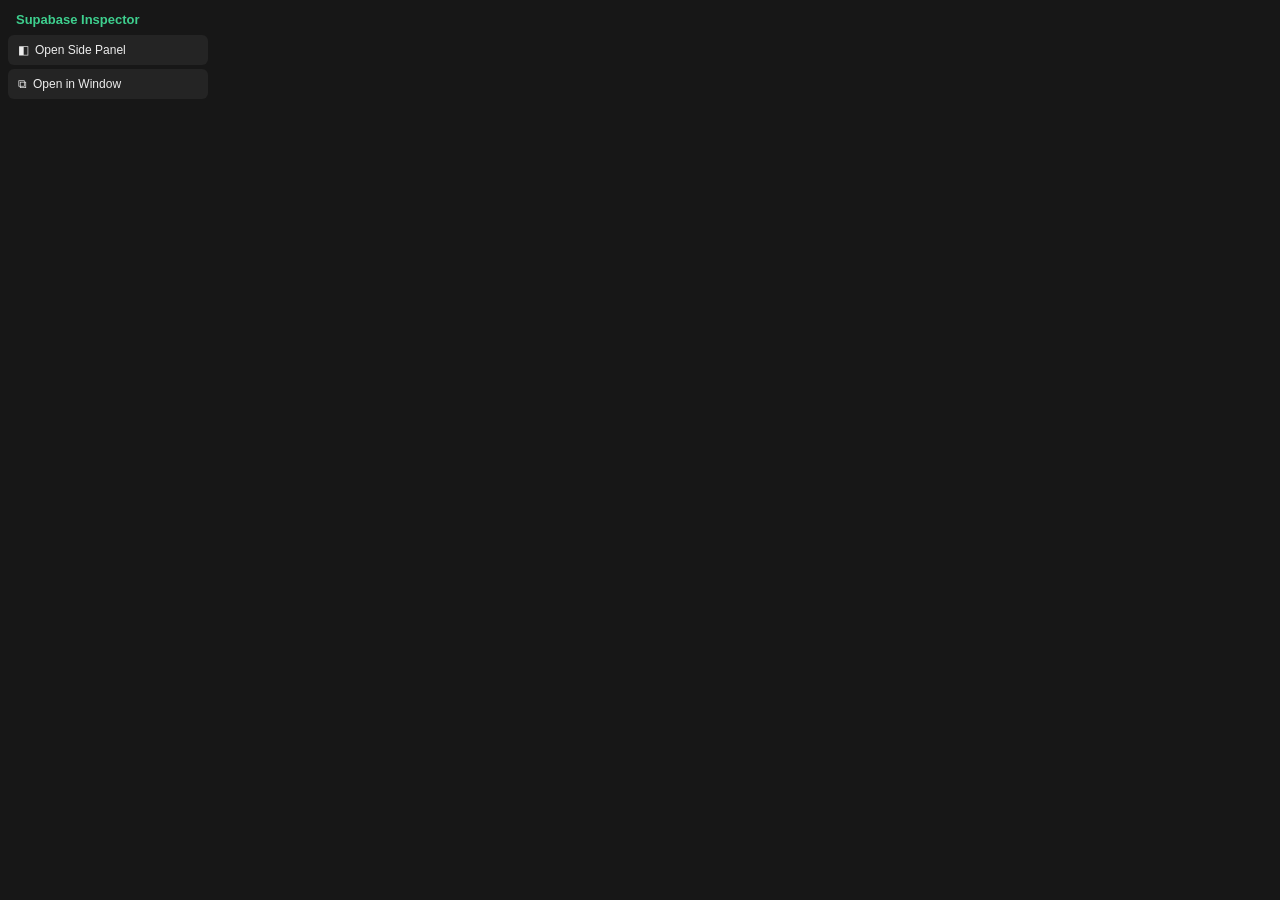
<file: popup/index.html>
<!DOCTYPE html>
<html lang="en">
<head>
  <meta charset="UTF-8">
  <style>
    body {
      width: 200px;
      margin: 0;
      padding: 8px;
      background: #171717;
      color: #ededed;
      font-family: -apple-system, BlinkMacSystemFont, 'Segoe UI', sans-serif;
      font-size: 13px;
    }
    .title {
      font-weight: 600;
      color: #3ecf8e;
      padding: 4px 8px 8px;
      font-size: 13px;
    }
    button {
      display: block;
      width: 100%;
      padding: 8px 10px;
      margin-bottom: 4px;
      border: none;
      border-radius: 6px;
      background: #242424;
      color: #ededed;
      font-size: 12px;
      cursor: pointer;
      text-align: left;
    }
    button:hover {
      background: #2a2a2a;
    }
    button:last-child {
      margin-bottom: 0;
    }
    .icon {
      margin-right: 6px;
    }
  </style>
</head>
<body>
  <div class="title">Supabase Inspector</div>
  <button id="side-panel"><span class="icon">◧</span>Open Side Panel</button>
  <button id="window"><span class="icon">⧉</span>Open in Window</button>
  <script src="popup.js"></script>
</body>
</html>
</file>
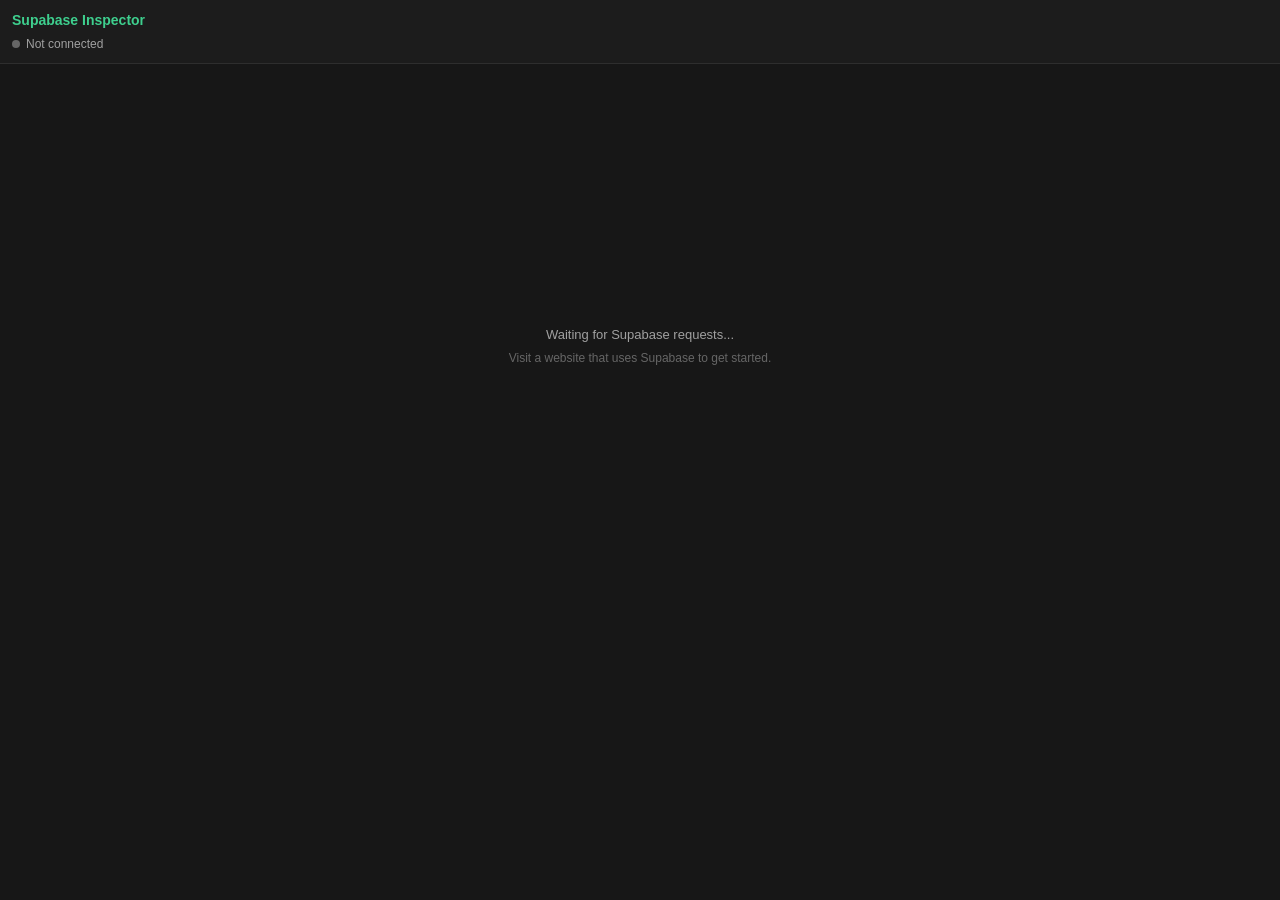
<file: sidepanel/index.html>
<!DOCTYPE html>
<html lang="en">
<head>
  <meta charset="UTF-8">
  <meta name="viewport" content="width=device-width, initial-scale=1.0">
  <title>Supabase Inspector</title>
  <link rel="stylesheet" href="styles.css">
</head>
<body>
  <div id="app"></div>
  <script type="module" src="app.js"></script>
</body>
</html>
</file>
<file: sidepanel/styles.css>
/* -- CSS Custom Properties -- */
:root {
  --bg-base:        #171717;
  --bg-surface:     #1c1c1c;
  --bg-elevated:    #242424;
  --bg-overlay:     #2a2a2a;

  --primary:        #3ecf8e;
  --primary-hover:  #34b87a;
  --primary-muted:  rgba(62, 207, 142, 0.15);

  --text-primary:   #ededed;
  --text-secondary: #a0a0a0;
  --text-muted:     #666666;

  --border:         #2e2e2e;
  --border-hover:   #3e3e3e;

  --safe:           #3ecf8e;
  --warning:        #f0c75e;
  --danger:         #e5484d;
  --info:           #5b9bf5;

  --font-mono:      'SF Mono', 'Fira Code', 'Cascadia Code', monospace;
  --font-sans:      -apple-system, BlinkMacSystemFont, 'Segoe UI', sans-serif;
  --radius:         6px;

  --row-stripe:     rgba(255, 255, 255, 0.02);
  --row-hover:      rgba(255, 255, 255, 0.04);
  --cell-editing:   rgba(62, 207, 142, 0.08);
  --cell-dirty:     rgba(240, 199, 94, 0.1);
}

/* -- Reset -- */
*, *::before, *::after {
  box-sizing: border-box;
  margin: 0;
  padding: 0;
}

body {
  background: var(--bg-base);
  color: var(--text-primary);
  font-family: var(--font-sans);
  font-size: 13px;
  line-height: 1.5;
  overflow-x: hidden;
}

/* -- App shell -- */
.app {
  display: flex;
  flex-direction: column;
  height: 100vh;
}

.content {
  flex: 1;
  overflow-y: auto;
  padding: 12px;
}

/* -- Header -- */
.header {
  background: var(--bg-surface);
  border-bottom: 1px solid var(--border);
  padding: 10px 12px;
}

.header-top {
  display: flex;
  align-items: center;
  justify-content: space-between;
}

.header-title {
  font-weight: 600;
  font-size: 14px;
  color: var(--primary);
}

.header-status {
  display: flex;
  align-items: center;
  gap: 6px;
  margin-top: 4px;
  font-size: 12px;
  color: var(--text-secondary);
}

.status-dot {
  width: 8px;
  height: 8px;
  border-radius: 50%;
  flex-shrink: 0;
}

.status-dot.connected {
  background: var(--safe);
  box-shadow: 0 0 6px var(--safe);
}

.status-dot.disconnected {
  background: var(--text-muted);
}

.expiry-badge {
  margin-left: auto;
  padding: 1px 6px;
  border-radius: 3px;
  font-size: 11px;
  font-family: var(--font-mono);
  background: var(--primary-muted);
  color: var(--primary);
}

.expiry-badge.expired {
  background: rgba(229, 72, 77, 0.15);
  color: var(--danger);
}

.header-user {
  margin-top: 2px;
  font-size: 11px;
  color: var(--text-muted);
}

.header-debug {
  display: flex;
  gap: 4px;
  margin-top: 6px;
  flex-wrap: wrap;
}

.debug-pill {
  font-size: 10px;
  font-family: var(--font-mono);
  padding: 1px 6px;
  border-radius: 3px;
  background: var(--bg-elevated);
  color: var(--text-muted);
}

.debug-pill.ok {
  background: var(--primary-muted);
  color: var(--primary);
}

.debug-pill.missing {
  background: rgba(229, 72, 77, 0.15);
  color: var(--danger);
}

.debug-pill.loading {
  background: rgba(240, 199, 94, 0.15);
  color: var(--warning);
}

.debug-pill.error {
  background: rgba(229, 72, 77, 0.15);
  color: var(--danger);
}

.debug-pill-btn {
  font-size: 12px;
  padding: 0 5px;
  border: none;
  border-radius: 3px;
  background: var(--bg-elevated);
  color: var(--text-muted);
  cursor: pointer;
  line-height: 1.6;
}

.debug-pill-btn:hover {
  background: var(--bg-overlay);
  color: var(--text-primary);
}

.header-error {
  margin-top: 6px;
  font-size: 11px;
  padding: 6px 8px;
  background: rgba(229, 72, 77, 0.08);
  border: 1px solid rgba(229, 72, 77, 0.3);
  border-radius: 4px;
  color: var(--danger);
  line-height: 1.4;
}

.header-info {
  margin-top: 6px;
  font-size: 11px;
  padding: 6px 8px;
  background: rgba(240, 199, 94, 0.08);
  border: 1px solid rgba(240, 199, 94, 0.3);
  border-radius: 4px;
  color: var(--warning);
  line-height: 1.4;
}

/* -- Empty state -- */
.empty-state {
  display: flex;
  flex-direction: column;
  align-items: center;
  justify-content: center;
  height: 60vh;
  text-align: center;
  color: var(--text-secondary);
}

.empty-state .hint {
  margin-top: 4px;
  font-size: 12px;
  color: var(--text-muted);
}

/* -- Tab bar -- */
.tab-bar {
  display: flex;
  gap: 2px;
  background: var(--bg-surface);
  border-bottom: 1px solid var(--border);
  overflow-x: auto;
  scrollbar-width: none;
}
.tab-bar::-webkit-scrollbar { display: none; }

.tab-item {
  display: flex;
  flex-direction: column;
  align-items: center;
  gap: 2px;
  padding: 8px 12px 6px;
  border: none;
  background: none;
  color: var(--text-muted);
  font-size: 10px;
  cursor: pointer;
  border-bottom: 2px solid transparent;
  white-space: nowrap;
  transition: color 0.15s, border-color 0.15s;
}

.tab-item:hover {
  color: var(--text-secondary);
}

.tab-item.active {
  color: var(--primary);
  border-bottom-color: var(--primary);
}

.tab-icon {
  font-size: 16px;
}

.tab-label {
  font-family: var(--font-sans);
}

/* -- Shared button styles -- */
.btn {
  padding: 6px 12px;
  border: 1px solid var(--border);
  border-radius: var(--radius);
  background: var(--bg-elevated);
  color: var(--text-primary);
  font-size: 12px;
  cursor: pointer;
  transition: background 0.15s, border-color 0.15s;
}

.btn:hover {
  background: var(--bg-overlay);
  border-color: var(--border-hover);
}

.btn:disabled {
  opacity: 0.5;
  cursor: not-allowed;
}

.btn-primary {
  background: var(--primary);
  border-color: var(--primary);
  color: #111;
  font-weight: 600;
}

.btn-primary:hover {
  background: var(--primary-hover);
}

.btn-sm {
  padding: 3px 8px;
  font-size: 11px;
}

.btn-active {
  background: var(--primary-muted);
  border-color: var(--primary);
  color: var(--primary);
}

/* -- Security tab -- */
.security-tab {
  display: flex;
  flex-direction: column;
  gap: 16px;
}

.section {
  background: var(--bg-surface);
  border: 1px solid var(--border);
  border-radius: var(--radius);
  padding: 12px;
}

.section-header {
  display: flex;
  align-items: center;
  justify-content: space-between;
  margin-bottom: 10px;
}

.section h3 {
  font-size: 13px;
  font-weight: 600;
  color: var(--text-primary);
}

.rls-summary {
  display: flex;
  align-items: center;
  justify-content: space-between;
  gap: 8px;
  margin-bottom: 10px;
  flex-wrap: wrap;
}

.rls-summary-total {
  font-size: 12px;
  color: var(--text-secondary);
}

.rls-filters {
  display: flex;
  gap: 4px;
}

.rls-filter-danger.btn-active {
  background: rgba(229, 72, 77, 0.15);
  border-color: var(--danger);
  color: var(--danger);
}

.rls-filter-warning.btn-active {
  background: rgba(240, 199, 94, 0.15);
  border-color: var(--warning);
  color: var(--warning);
}

.rls-filter-safe.btn-active {
  background: var(--primary-muted);
  border-color: var(--safe);
  color: var(--safe);
}

.rls-export {
  display: flex;
  align-items: center;
  gap: 4px;
  margin-bottom: 10px;
  flex-wrap: wrap;
}

.rls-export-label {
  font-size: 11px;
  color: var(--text-muted);
  margin-right: 4px;
}

.risk-list {
  display: flex;
  flex-direction: column;
  gap: 4px;
}

.risk-row-wrap {
  border: 1px solid var(--border);
  border-radius: 4px;
  overflow: hidden;
  transition: border-color 0.15s;
}

.risk-row-wrap:has(.risk-row.expanded) {
  border-color: var(--primary);
}

.risk-row {
  display: flex;
  align-items: center;
  gap: 8px;
  padding: 6px 8px;
  font-size: 12px;
  cursor: pointer;
  transition: background 0.1s;
}

.risk-row:hover {
  background: var(--bg-elevated);
}

.risk-dot {
  width: 8px;
  height: 8px;
  border-radius: 50%;
  flex-shrink: 0;
}

.risk-table {
  flex: 1;
  font-family: var(--font-mono);
  color: var(--text-primary);
}

.risk-table.sensitive {
  font-weight: 600;
}

.sensitive-badge {
  margin-left: 6px;
  padding: 1px 4px;
  border-radius: 3px;
  font-size: 9px;
  font-weight: 400;
  font-family: var(--font-sans);
  background: rgba(229, 72, 77, 0.15);
  color: var(--danger);
}

.risk-issue-count {
  font-size: 10px;
  color: var(--text-muted);
}

.risk-label {
  font-size: 11px;
  font-weight: 600;
  min-width: 55px;
  text-align: right;
}

.risk-chevron {
  color: var(--text-muted);
  font-size: 11px;
  width: 12px;
  text-align: center;
}

/* Risk detail panel */
.risk-detail-panel {
  padding: 10px 12px;
  border-top: 1px solid var(--border);
  background: var(--bg-base);
  display: flex;
  flex-direction: column;
  gap: 10px;
  animation: slideDown 0.15s ease;
}

/* Access grid */
.risk-access-grid-3col {
  display: grid;
  grid-template-columns: 50px repeat(3, 1fr);
  gap: 2px;
  font-size: 11px;
}

.risk-access-note {
  font-size: 10px;
  color: var(--text-muted);
  font-style: italic;
  padding: 2px 0;
}

.risk-access-header {
  font-size: 10px;
  font-weight: 600;
  color: var(--text-muted);
  text-transform: uppercase;
  letter-spacing: 0.3px;
  padding: 2px 4px;
  text-align: center;
}

.risk-access-label {
  font-size: 11px;
  font-weight: 500;
  color: var(--text-secondary);
  padding: 3px 4px;
}

.risk-access-cell {
  text-align: center;
  padding: 2px 4px;
  font-family: var(--font-mono);
  font-size: 11px;
  color: var(--text-primary);
}

/* Detail sections */
.risk-detail-section {
  font-size: 11px;
}

.risk-detail-section strong {
  display: block;
  font-size: 10px;
  color: var(--text-muted);
  text-transform: uppercase;
  letter-spacing: 0.3px;
  margin-bottom: 2px;
}

.risk-columns {
  font-family: var(--font-mono);
  font-size: 11px;
  color: var(--text-secondary);
  word-break: break-all;
}

/* Issues list */
.risk-issues {
  display: flex;
  flex-direction: column;
  gap: 6px;
}

.risk-issue {
  display: flex;
  gap: 8px;
  padding: 6px 8px;
  border-radius: 4px;
  font-size: 11px;
}

.risk-issue-danger {
  background: rgba(229, 72, 77, 0.08);
  border-left: 3px solid var(--danger);
}

.risk-issue-warning {
  background: rgba(240, 199, 94, 0.08);
  border-left: 3px solid var(--warning);
}

.risk-issue-icon {
  flex-shrink: 0;
  font-size: 12px;
}

.risk-issue-danger .risk-issue-icon { color: var(--danger); }
.risk-issue-warning .risk-issue-icon { color: var(--warning); }

.risk-issue-title {
  font-weight: 600;
  color: var(--text-primary);
  margin-bottom: 2px;
}

.risk-issue-detail {
  color: var(--text-secondary);
  line-height: 1.4;
}

.risk-no-issues {
  font-size: 11px;
  color: var(--text-muted);
  padding: 4px 0;
}

/* JWT panel */
.jwt-panel {
  display: flex;
  flex-direction: column;
  gap: 4px;
}

.jwt-field {
  display: flex;
  justify-content: space-between;
  padding: 4px 0;
  border-bottom: 1px solid var(--border);
  font-size: 12px;
}

.jwt-key {
  color: var(--text-secondary);
}

.jwt-value {
  font-family: var(--font-mono);
  color: var(--text-primary);
  text-align: right;
  max-width: 60%;
  overflow: hidden;
  text-overflow: ellipsis;
}

.jwt-value.expired {
  color: var(--danger);
}

/* -- Logger tab -- */
.logger-tab {
  display: flex;
  flex-direction: column;
  gap: 8px;
}

.logger-toolbar {
  display: flex;
  align-items: center;
  gap: 4px;
  flex-wrap: wrap;
}

.logger-count {
  margin-left: auto;
  font-size: 11px;
  color: var(--text-muted);
}

.logger-filters {
  display: flex;
  gap: 4px;
}

.filter-input, .filter-select {
  flex: 1;
  padding: 4px 8px;
  border: 1px solid var(--border);
  border-radius: 4px;
  background: var(--bg-surface);
  color: var(--text-primary);
  font-size: 11px;
  font-family: var(--font-sans);
}

.filter-input:focus, .filter-select:focus {
  outline: none;
  border-color: var(--primary);
}

.filter-select {
  flex: 0 0 auto;
  min-width: 90px;
}

.logger-list {
  display: flex;
  flex-direction: column;
  gap: 2px;
}

.log-entry {
  background: var(--bg-surface);
  border: 1px solid var(--border);
  border-radius: 4px;
  cursor: pointer;
  transition: border-color 0.15s;
}

.log-entry:hover {
  border-color: var(--border-hover);
}

.log-entry.expanded {
  border-color: var(--primary);
}

.log-entry-summary {
  display: flex;
  align-items: center;
  gap: 8px;
  padding: 6px 8px;
  font-size: 12px;
}

.log-time {
  font-family: var(--font-mono);
  font-size: 11px;
  color: var(--text-muted);
  flex-shrink: 0;
}

.log-method {
  font-family: var(--font-mono);
  font-size: 11px;
  font-weight: 600;
  min-width: 50px;
}

.method-select { color: var(--info); }
.method-insert { color: var(--safe); }
.method-update { color: var(--warning); }
.method-delete { color: var(--danger); }

.log-table {
  flex: 1;
  font-family: var(--font-mono);
  color: var(--text-primary);
  overflow: hidden;
  text-overflow: ellipsis;
  white-space: nowrap;
}

.log-status {
  font-family: var(--font-mono);
  font-size: 11px;
  font-weight: 600;
  min-width: 30px;
  text-align: right;
}

.log-duration {
  font-size: 10px;
  color: var(--text-muted);
  min-width: 40px;
  text-align: right;
}

.log-entry-detail {
  padding: 8px;
  border-top: 1px solid var(--border);
  font-size: 11px;
}

.detail-section {
  margin-bottom: 8px;
}

.detail-section strong {
  display: block;
  margin-bottom: 2px;
  color: var(--text-secondary);
  font-size: 10px;
  text-transform: uppercase;
  letter-spacing: 0.5px;
}

.detail-section code, .detail-section pre {
  display: block;
  padding: 6px 8px;
  background: var(--bg-base);
  border-radius: 4px;
  font-family: var(--font-mono);
  font-size: 11px;
  color: var(--text-primary);
  overflow-x: auto;
  white-space: pre-wrap;
  word-break: break-all;
}

.logger-empty {
  padding: 24px;
  text-align: center;
  color: var(--text-muted);
  font-size: 12px;
}

.hint {
  color: var(--text-muted);
  font-size: 12px;
}

/* -- Tables tab -- */
.tables-tab {
  display: flex;
  height: 100%;
  gap: 0;
}

.tables-sidebar {
  width: 140px;
  flex-shrink: 0;
  border-right: 1px solid var(--border);
  overflow-y: auto;
  background: var(--bg-surface);
}

.sidebar-header {
  padding: 8px 10px;
  font-size: 11px;
  font-weight: 600;
  color: var(--text-secondary);
  text-transform: uppercase;
  letter-spacing: 0.5px;
  border-bottom: 1px solid var(--border);
}

.sidebar-item {
  display: flex;
  align-items: center;
  justify-content: space-between;
  width: 100%;
  padding: 6px 10px;
  border: none;
  background: none;
  color: var(--text-secondary);
  font-size: 12px;
  font-family: var(--font-mono);
  cursor: pointer;
  text-align: left;
  transition: background 0.1s;
}

.sidebar-item:hover {
  background: var(--bg-elevated);
  color: var(--text-primary);
}

.sidebar-item.active {
  background: var(--primary-muted);
  color: var(--primary);
}

.col-count {
  font-size: 10px;
  color: var(--text-muted);
}

.tables-main {
  flex: 1;
  overflow: auto;
  display: flex;
  flex-direction: column;
}

.loading, .error-msg {
  padding: 24px;
  text-align: center;
  color: var(--text-muted);
  font-size: 12px;
}

.error-msg {
  color: var(--danger);
}

/* -- Data grid -- */
.table-grid-container {
  display: flex;
  flex-direction: column;
  height: 100%;
}

.grid-toolbar {
  display: flex;
  align-items: center;
  gap: 8px;
  padding: 8px 10px;
  border-bottom: 1px solid var(--border);
  flex-wrap: wrap;
}

.grid-table-name {
  font-family: var(--font-mono);
  font-weight: 600;
  font-size: 13px;
  color: var(--primary);
}

.grid-count {
  font-size: 11px;
  color: var(--text-muted);
}

.grid-toolbar-right {
  margin-left: auto;
  display: flex;
  align-items: center;
  gap: 4px;
}

.pagination {
  display: flex;
  align-items: center;
  gap: 4px;
}

.page-info {
  font-size: 11px;
  color: var(--text-secondary);
  min-width: 50px;
  text-align: center;
}

.table-grid-scroll {
  flex: 1;
  overflow: auto;
}

.data-grid {
  width: 100%;
  border-collapse: collapse;
  font-size: 12px;
}

.grid-header {
  position: sticky;
  top: 0;
  background: var(--bg-elevated);
  padding: 6px 10px;
  text-align: left;
  font-size: 11px;
  font-weight: 600;
  color: var(--text-secondary);
  border-bottom: 2px solid var(--border);
  cursor: pointer;
  white-space: nowrap;
  user-select: none;
}

.grid-header:hover {
  color: var(--text-primary);
}

.grid-header.sorted {
  color: var(--primary);
}

.sort-indicator {
  margin-left: 4px;
  font-size: 9px;
}

.col-type {
  display: block;
  font-size: 9px;
  font-weight: 400;
  color: var(--text-muted);
  font-family: var(--font-mono);
}

.grid-row {
  transition: background 0.1s;
}

.grid-row:hover {
  background: var(--row-hover) !important;
}

.grid-row.stripe {
  background: var(--row-stripe);
}

.grid-cell {
  padding: 4px 10px;
  border-bottom: 1px solid var(--border);
  font-family: var(--font-mono);
  font-size: 12px;
  max-width: 250px;
  overflow: hidden;
  text-overflow: ellipsis;
  white-space: nowrap;
  cursor: pointer;
}

.grid-cell:hover:not(.pk-cell):not(.cell-editing) {
  background: var(--cell-editing);
}

.actions-col {
  width: 60px;
  text-align: center;
}

.actions-cell {
  text-align: center;
}

.grid-loading, .grid-empty {
  padding: 24px;
  text-align: center;
  color: var(--text-muted);
}

.btn-danger {
  background: var(--danger);
  border-color: var(--danger);
  color: white;
}

.btn-ghost {
  background: none;
  border-color: transparent;
  color: var(--text-muted);
}

.btn-ghost:hover {
  color: var(--danger);
  background: rgba(229, 72, 77, 0.1);
}

.delete-confirm {
  display: flex;
  gap: 4px;
}

/* -- Inline editor -- */
.cell-editing {
  background: var(--cell-editing) !important;
  padding: 2px 4px !important;
}

.cell-dirty {
  background: var(--cell-dirty) !important;
}

.pk-cell {
  color: var(--text-muted);
  cursor: default;
}

.cell-editor {
  display: flex;
  flex-direction: column;
  gap: 4px;
}

.cell-input {
  width: 100%;
  padding: 3px 6px;
  border: 1px solid var(--primary);
  border-radius: 3px;
  background: var(--bg-base);
  color: var(--text-primary);
  font-family: var(--font-mono);
  font-size: 12px;
}

.cell-input:focus {
  outline: none;
  box-shadow: 0 0 0 2px var(--primary-muted);
}

.cell-textarea {
  resize: vertical;
  min-height: 60px;
}

.cell-editor-actions {
  display: flex;
  gap: 4px;
}

.cell-error {
  font-size: 10px;
  color: var(--danger);
  padding: 2px 0;
}

.null-value {
  color: var(--text-muted);
  font-style: italic;
  font-size: 11px;
}

.bool-value {
  font-weight: 600;
}

.json-value {
  font-size: 11px;
  color: var(--text-secondary);
  max-width: 200px;
  overflow: hidden;
  text-overflow: ellipsis;
}

/* -- Row insert form -- */
.row-form {
  width: 100%;
  padding: 10px;
  background: var(--bg-surface);
  border: 1px solid var(--primary);
  border-radius: var(--radius);
  margin-top: 8px;
}

.row-form-fields {
  display: grid;
  grid-template-columns: repeat(auto-fill, minmax(180px, 1fr));
  gap: 8px;
  margin-bottom: 8px;
}

.form-field {
  display: flex;
  flex-direction: column;
  gap: 2px;
}

.form-label {
  font-size: 11px;
  color: var(--text-secondary);
  display: flex;
  align-items: center;
  gap: 4px;
}

.form-type {
  font-family: var(--font-mono);
  font-size: 9px;
  color: var(--text-muted);
}

.form-required {
  color: var(--danger);
  font-weight: 600;
}

.row-form-actions {
  display: flex;
  gap: 4px;
}

/* -- Realtime tab -- */
.realtime-tab {
  display: flex;
  flex-direction: column;
  height: 100%;
}

.realtime-toolbar {
  display: flex;
  align-items: center;
  gap: 8px;
  padding: 8px 10px;
  border-bottom: 1px solid var(--border);
}

.toolbar-label {
  font-size: 12px;
  color: var(--text-secondary);
  margin-right: auto;
}

.realtime-layout {
  display: flex;
  flex: 1;
  overflow: hidden;
}

.channel-list {
  width: 200px;
  flex-shrink: 0;
  border-right: 1px solid var(--border);
  overflow-y: auto;
  background: var(--bg-surface);
}

.channel-item {
  display: flex;
  align-items: center;
  gap: 6px;
  padding: 8px 10px;
  cursor: pointer;
  font-size: 12px;
  border-bottom: 1px solid var(--border);
  transition: background 0.1s;
}

.channel-item:hover { background: var(--bg-elevated); }
.channel-item.selected { background: var(--primary-muted); }

.channel-status-dot {
  width: 6px;
  height: 6px;
  border-radius: 50%;
  flex-shrink: 0;
}

.channel-name {
  flex: 1;
  font-family: var(--font-mono);
  color: var(--text-primary);
  overflow: hidden;
  text-overflow: ellipsis;
  white-space: nowrap;
}

.channel-badge {
  font-size: 9px;
  padding: 1px 4px;
  border-radius: 3px;
  background: var(--bg-elevated);
  color: var(--text-muted);
}

.channel-event-count {
  font-size: 10px;
  font-weight: 600;
  color: var(--primary);
  min-width: 18px;
  text-align: center;
  padding: 1px 4px;
  border-radius: 8px;
  background: var(--primary-muted);
}

.event-stream {
  flex: 1;
  display: flex;
  flex-direction: column;
  overflow: hidden;
}

.event-stream-header {
  display: flex;
  align-items: center;
  justify-content: space-between;
  padding: 8px 10px;
  border-bottom: 1px solid var(--border);
}

.stream-topic {
  font-family: var(--font-mono);
  font-weight: 600;
  font-size: 13px;
  color: var(--primary);
}

.event-counts {
  display: flex;
  gap: 8px;
  font-family: var(--font-mono);
  font-size: 11px;
}

.count-insert { color: var(--safe); }
.count-update { color: var(--warning); }
.count-delete { color: var(--danger); }

.event-list {
  flex: 1;
  overflow-y: auto;
}

.event-item {
  padding: 6px 10px;
  border-bottom: 1px solid var(--border);
  cursor: pointer;
  transition: background 0.1s;
}

.event-item:hover { background: var(--bg-elevated); }

.event-summary {
  display: flex;
  align-items: center;
  gap: 8px;
  font-size: 12px;
}

.event-time {
  font-family: var(--font-mono);
  font-size: 11px;
  color: var(--text-muted);
  flex-shrink: 0;
}

.event-type {
  font-family: var(--font-mono);
  font-weight: 600;
  font-size: 11px;
  min-width: 50px;
}

.event-preview {
  flex: 1;
  font-family: var(--font-mono);
  font-size: 11px;
  color: var(--text-secondary);
  overflow: hidden;
  text-overflow: ellipsis;
  white-space: nowrap;
}

.event-payload {
  margin-top: 6px;
  padding: 8px;
  background: var(--bg-base);
  border-radius: 4px;
  font-family: var(--font-mono);
  font-size: 11px;
  color: var(--text-primary);
  overflow-x: auto;
  white-space: pre-wrap;
}

.empty-hint {
  padding: 24px;
  text-align: center;
  color: var(--text-muted);
  font-size: 12px;
}

/* -- Storage tab -- */
.storage-tab {
  display: flex;
  height: 100%;
}

.storage-sidebar {
  width: 140px;
  flex-shrink: 0;
  border-right: 1px solid var(--border);
  overflow-y: auto;
  background: var(--bg-surface);
}

.bucket-badge {
  font-size: 9px;
  padding: 1px 4px;
  border-radius: 3px;
}

.bucket-badge.public {
  background: var(--primary-muted);
  color: var(--primary);
}

.bucket-badge.private {
  background: rgba(229, 72, 77, 0.15);
  color: var(--danger);
}

.storage-main {
  flex: 1;
  display: flex;
  flex-direction: column;
  overflow: hidden;
}

.storage-toolbar {
  display: flex;
  align-items: center;
  justify-content: space-between;
  padding: 8px 10px;
  border-bottom: 1px solid var(--border);
}

.upload-btn {
  cursor: pointer;
}

.breadcrumbs {
  display: flex;
  align-items: center;
  gap: 2px;
  font-size: 12px;
  font-family: var(--font-mono);
}

.breadcrumb-item {
  color: var(--text-secondary);
  cursor: pointer;
  padding: 2px 4px;
  border-radius: 3px;
}

.breadcrumb-item:hover {
  background: var(--bg-elevated);
  color: var(--primary);
}

.breadcrumb-item:last-child {
  color: var(--text-primary);
  font-weight: 600;
}

.breadcrumb-sep {
  color: var(--text-muted);
}

.file-list {
  flex: 1;
  overflow-y: auto;
}

.file-item {
  display: flex;
  align-items: center;
  gap: 8px;
  padding: 6px 10px;
  border-bottom: 1px solid var(--border);
  font-size: 12px;
  transition: background 0.1s;
}

.file-item:hover {
  background: var(--bg-elevated);
}

.file-item.folder {
  cursor: pointer;
}

.file-icon {
  flex-shrink: 0;
  font-size: 14px;
}

.file-name {
  flex: 1;
  font-family: var(--font-mono);
  color: var(--text-primary);
  overflow: hidden;
  text-overflow: ellipsis;
  white-space: nowrap;
}

.file-size {
  font-size: 11px;
  color: var(--text-muted);
  font-family: var(--font-mono);
}

.file-type {
  font-size: 10px;
  color: var(--text-muted);
  max-width: 80px;
  overflow: hidden;
  text-overflow: ellipsis;
}

.file-actions {
  display: flex;
  gap: 4px;
  flex-shrink: 0;
}

/* -- RPC tab -- */
.rpc-tab {
  display: flex;
  height: 100%;
}

.rpc-sidebar {
  width: 180px;
  flex-shrink: 0;
  border-right: 1px solid var(--border);
  overflow-y: auto;
  background: var(--bg-surface);
}

.sidebar-search {
  margin: 4px;
  width: calc(100% - 8px);
}

.rpc-name {
  overflow: hidden;
  text-overflow: ellipsis;
  white-space: nowrap;
}

.rpc-main {
  flex: 1;
  overflow-y: auto;
  padding: 12px;
}

.rpc-form {
  display: flex;
  flex-direction: column;
  gap: 12px;
}

.rpc-header {
  display: flex;
  align-items: baseline;
  gap: 8px;
}

.rpc-fn-name {
  font-family: var(--font-mono);
  font-weight: 600;
  font-size: 14px;
  color: var(--primary);
}

.rpc-param-count {
  font-size: 11px;
  color: var(--text-muted);
}

.rpc-params {
  display: flex;
  flex-direction: column;
  gap: 8px;
}

.rpc-actions {
  display: flex;
  gap: 8px;
  align-items: center;
}

.rpc-error {
  background: rgba(229, 72, 77, 0.08);
  border: 1px solid var(--danger);
  border-radius: var(--radius);
  padding: 10px;
}

.rpc-error-status {
  font-weight: 600;
  color: var(--danger);
  font-size: 12px;
  margin-bottom: 4px;
}

.rpc-error-message {
  color: var(--text-primary);
  font-size: 12px;
  margin-bottom: 6px;
}

.rpc-error-detail {
  font-family: var(--font-mono);
  font-size: 11px;
  color: var(--text-secondary);
  background: var(--bg-base);
  padding: 8px;
  border-radius: 4px;
  overflow-x: auto;
  white-space: pre-wrap;
}

.rpc-result {
  background: var(--bg-surface);
  border: 1px solid var(--border);
  border-radius: var(--radius);
}

.rpc-result-header {
  display: flex;
  justify-content: space-between;
  align-items: center;
  padding: 8px 10px;
  border-bottom: 1px solid var(--border);
  font-size: 12px;
  font-weight: 600;
  color: var(--text-secondary);
}

.rpc-result-status {
  font-family: var(--font-mono);
  color: var(--safe);
}

.rpc-result-body {
  padding: 10px;
  font-family: var(--font-mono);
  font-size: 12px;
  color: var(--text-primary);
  overflow-x: auto;
  white-space: pre-wrap;
  max-height: 300px;
  overflow-y: auto;
}

/* -- Auth tab -- */
.auth-tab {
  display: flex;
  flex-direction: column;
  gap: 8px;
}

.auth-overview {
  display: flex;
  flex-direction: column;
  gap: 8px;
}

.auth-identity {
  display: flex;
  align-items: baseline;
  gap: 8px;
}

.auth-email {
  font-size: 14px;
  font-weight: 600;
  color: var(--text-primary);
}

.auth-provider {
  font-size: 12px;
  color: var(--text-muted);
}

.auth-role {
  font-size: 12px;
  color: var(--primary);
  font-family: var(--font-mono);
}

.expiry-bar-container {
  margin: 4px 0;
}

.expiry-bar {
  height: 6px;
  background: var(--bg-elevated);
  border-radius: 3px;
  position: relative;
  overflow: hidden;
}

.expiry-bar-fill {
  height: 100%;
  background: var(--primary);
  border-radius: 3px;
  transition: width 1s ease;
}

.expiry-bar-fill.expired {
  background: var(--danger);
}

.expiry-bar-marker {
  position: absolute;
  top: -2px;
  width: 2px;
  height: 10px;
  background: var(--text-primary);
  border-radius: 1px;
  transform: translateX(-50%);
}

.expiry-labels {
  display: flex;
  justify-content: space-between;
  margin-top: 2px;
  font-size: 10px;
  font-family: var(--font-mono);
  color: var(--text-muted);
}

.expiry-remaining {
  font-weight: 600;
  color: var(--primary);
}

.expiry-remaining.expired {
  color: var(--danger);
}

.auth-actions {
  display: flex;
  gap: 8px;
}

.refresh-result {
  font-size: 11px;
  padding: 4px 8px;
  border-radius: 4px;
}

.refresh-result.success {
  background: var(--primary-muted);
  color: var(--primary);
}

.refresh-result.error {
  background: rgba(229, 72, 77, 0.1);
  color: var(--danger);
}

.collapsible .section-header.clickable {
  cursor: pointer;
  display: flex;
  align-items: center;
  gap: 6px;
}

.collapse-arrow {
  color: var(--text-muted);
  font-size: 11px;
  width: 12px;
}

.section-subtitle {
  margin-left: auto;
  font-size: 11px;
  font-weight: 400;
  color: var(--text-muted);
}

.section-body {
  margin-top: 8px;
}

.auth-json {
  padding: 8px;
  background: var(--bg-base);
  border-radius: 4px;
  font-family: var(--font-mono);
  font-size: 11px;
  color: var(--text-primary);
  overflow-x: auto;
  white-space: pre-wrap;
}

.auth-mfa {
  display: flex;
  flex-direction: column;
  gap: 4px;
}

/* -- Query tab -- */
.query-tab {
  display: flex;
  flex-direction: column;
  gap: 10px;
  height: 100%;
}

.query-mode-toggle {
  display: flex;
  gap: 4px;
}

.visual-builder {
  display: flex;
  flex-direction: column;
  gap: 8px;
  background: var(--bg-surface);
  border: 1px solid var(--border);
  border-radius: var(--radius);
  padding: 10px;
}

.builder-row {
  display: flex;
  flex-direction: column;
  gap: 4px;
}

.builder-label {
  font-size: 11px;
  font-weight: 600;
  color: var(--text-secondary);
  text-transform: uppercase;
  letter-spacing: 0.5px;
}

.builder-hint {
  font-size: 10px;
  color: var(--text-muted);
}

.column-checkboxes {
  display: flex;
  flex-wrap: wrap;
  gap: 4px;
}

.checkbox-label {
  display: flex;
  align-items: center;
  gap: 4px;
  font-size: 12px;
  font-family: var(--font-mono);
  color: var(--text-primary);
  padding: 2px 6px;
  border-radius: 3px;
  cursor: pointer;
}

.checkbox-label:hover {
  background: var(--bg-elevated);
}

.checkbox-label input[type="checkbox"] {
  accent-color: var(--primary);
}

.filter-rows {
  display: flex;
  flex-direction: column;
  gap: 4px;
}

.filter-row {
  display: flex;
  gap: 4px;
  align-items: center;
}

.filter-col { flex: 1; }
.filter-op { width: 70px; flex-shrink: 0; }
.filter-val { flex: 1; }

.order-row {
  display: flex;
  gap: 4px;
}

.embed-list {
  display: flex;
  flex-wrap: wrap;
  gap: 4px;
}

.query-raw {
  display: flex;
  flex-direction: column;
  gap: 2px;
}

.query-raw-input {
  font-family: var(--font-mono);
  font-size: 12px;
}

.query-actions {
  display: flex;
  gap: 8px;
  align-items: center;
}

.query-results {
  flex: 1;
  display: flex;
  flex-direction: column;
  border: 1px solid var(--border);
  border-radius: var(--radius);
  overflow: hidden;
}

.query-results-header {
  display: flex;
  justify-content: space-between;
  padding: 6px 10px;
  background: var(--bg-surface);
  border-bottom: 1px solid var(--border);
  font-size: 12px;
  color: var(--text-secondary);
}

/* -- Schema tab -- */
.schema-tab {
  display: flex;
  height: 100%;
}

.schema-sidebar {
  width: 150px;
  flex-shrink: 0;
  border-right: 1px solid var(--border);
  overflow-y: auto;
  background: var(--bg-surface);
}

.schema-main {
  flex: 1;
  overflow-y: auto;
  display: flex;
  flex-direction: column;
}

.schema-toolbar {
  display: flex;
  gap: 4px;
  padding: 8px 10px;
  border-bottom: 1px solid var(--border);
}

.table-detail {
  padding: 12px;
}

.detail-title {
  font-family: var(--font-mono);
  font-size: 14px;
  color: var(--primary);
  margin-bottom: 4px;
}

.detail-pk {
  font-size: 11px;
  color: var(--text-muted);
  margin-bottom: 10px;
}

.detail-pk code {
  color: var(--primary);
  font-family: var(--font-mono);
}

.schema-grid {
  width: 100%;
  border-collapse: collapse;
  font-size: 12px;
}

.schema-grid th {
  text-align: left;
  padding: 6px 8px;
  font-size: 10px;
  font-weight: 600;
  color: var(--text-muted);
  text-transform: uppercase;
  letter-spacing: 0.5px;
  border-bottom: 2px solid var(--border);
}

.schema-row {
  border-bottom: 1px solid var(--border);
}

.schema-row:hover {
  background: var(--bg-elevated);
}

.schema-row.pk-row {
  background: var(--primary-muted);
}

.schema-row td {
  padding: 5px 8px;
}

.schema-col-name {
  font-family: var(--font-mono);
  font-weight: 500;
  color: var(--text-primary);
  display: flex;
  align-items: center;
  gap: 4px;
}

.schema-col-type {
  font-family: var(--font-mono);
  font-size: 11px;
  color: var(--text-secondary);
}

.schema-col-null {
  font-size: 11px;
  color: var(--text-muted);
}

.schema-col-default code {
  font-family: var(--font-mono);
  font-size: 11px;
  color: var(--info);
}

.pk-badge, .fk-badge {
  font-size: 9px;
  font-weight: 600;
  padding: 1px 3px;
  border-radius: 2px;
}

.pk-badge {
  background: var(--primary-muted);
  color: var(--primary);
}

.fk-badge {
  background: rgba(91, 155, 245, 0.15);
  color: var(--info);
}

.fk-link {
  font-family: var(--font-mono);
  font-size: 11px;
  color: var(--info);
  cursor: pointer;
  text-decoration: underline;
  text-decoration-style: dotted;
}

.fk-link:hover {
  color: var(--primary);
}

.constraint {
  font-size: 10px;
  color: var(--text-muted);
}

.diagram {
  padding: 12px;
}

.diagram-grid {
  display: flex;
  flex-wrap: wrap;
  gap: 12px;
  margin-bottom: 16px;
}

.diagram-table {
  background: var(--bg-surface);
  border: 1px solid var(--border);
  border-radius: var(--radius);
  min-width: 140px;
  cursor: pointer;
  transition: border-color 0.15s;
}

.diagram-table:hover {
  border-color: var(--border-hover);
}

.diagram-table.selected {
  border-color: var(--primary);
}

.diagram-table-header {
  padding: 6px 8px;
  font-family: var(--font-mono);
  font-weight: 600;
  font-size: 12px;
  color: var(--primary);
  background: var(--bg-elevated);
  border-bottom: 1px solid var(--border);
  border-radius: var(--radius) var(--radius) 0 0;
}

.diagram-table-cols {
  padding: 4px 0;
}

.diagram-col {
  display: flex;
  align-items: center;
  gap: 4px;
  padding: 2px 8px;
  font-size: 11px;
  font-family: var(--font-mono);
  color: var(--text-secondary);
}

.diagram-col.pk { color: var(--primary); }
.diagram-col.fk { color: var(--info); }

.diagram-col-type {
  margin-left: auto;
  font-size: 9px;
  color: var(--text-muted);
}

.relationship-list {
  border-top: 1px solid var(--border);
  padding-top: 12px;
}

.relationship-list h4 {
  font-size: 12px;
  color: var(--text-secondary);
  margin-bottom: 6px;
}

.relationship-item {
  display: flex;
  align-items: center;
  gap: 4px;
  padding: 4px 0;
  font-size: 12px;
  font-family: var(--font-mono);
}

.rel-from, .rel-to {
  color: var(--primary);
  cursor: pointer;
}

.rel-from:hover, .rel-to:hover {
  text-decoration: underline;
}

.rel-col {
  color: var(--text-muted);
}

.rel-arrow {
  color: var(--text-muted);
  margin: 0 4px;
}

/* -- Permission Diff tab -- */
.diff-tab {
  display: flex;
  flex-direction: column;
  height: 100%;
}

.diff-toolbar {
  display: flex;
  align-items: center;
  gap: 12px;
  padding: 8px 10px;
  border-bottom: 1px solid var(--border);
  flex-wrap: wrap;
}

.diff-progress {
  display: flex;
  align-items: center;
  gap: 8px;
  flex: 1;
}

.diff-progress-bar {
  flex: 1;
  height: 4px;
  background: var(--bg-elevated);
  border-radius: 2px;
  overflow: hidden;
}

.diff-progress-fill {
  height: 100%;
  background: var(--primary);
  border-radius: 2px;
  transition: width 0.3s;
}

.diff-progress-text {
  font-size: 11px;
  color: var(--text-muted);
  white-space: nowrap;
}

.diff-summary {
  display: flex;
  gap: 12px;
  font-size: 12px;
  font-family: var(--font-mono);
}

.diff-count.expected { color: var(--safe); }
.diff-count.review { color: var(--warning); }
.diff-count.misconfigured { color: var(--danger); }

.diff-results {
  flex: 1;
  overflow: auto;
}

.diff-grid {
  width: 100%;
  border-collapse: collapse;
  font-size: 11px;
}

.diff-grid th {
  position: sticky;
  top: 0;
  background: var(--bg-elevated);
  padding: 6px 8px;
  text-align: left;
  font-size: 10px;
  font-weight: 600;
  color: var(--text-muted);
  text-transform: uppercase;
  letter-spacing: 0.3px;
  border-bottom: 2px solid var(--border);
  white-space: nowrap;
}

.diff-row {
  cursor: pointer;
  transition: background 0.1s;
}

.diff-row:hover {
  background: var(--bg-elevated);
}

.diff-row td {
  padding: 5px 8px;
  border-bottom: 1px solid var(--border);
}

.diff-table-name {
  font-family: var(--font-mono);
  font-weight: 500;
  color: var(--text-primary);
}

.diff-count-cell {
  font-family: var(--font-mono);
  text-align: center;
}

.diff-row.flag-misconfigured {
  background: rgba(229, 72, 77, 0.05);
}

.diff-row.flag-review {
  background: rgba(240, 199, 94, 0.05);
}

.badge {
  display: inline-block;
  padding: 1px 5px;
  border-radius: 3px;
  font-family: var(--font-mono);
  font-size: 10px;
  font-weight: 600;
}

.badge-ok {
  background: var(--primary-muted);
  color: var(--safe);
}

.badge-denied {
  background: rgba(229, 72, 77, 0.1);
  color: var(--danger);
}

.badge-warn {
  background: rgba(240, 199, 94, 0.15);
  color: var(--warning);
}

.badge-other {
  background: var(--bg-elevated);
  color: var(--text-muted);
}

.flag-badge {
  font-size: 14px;
}

.flag-expected { color: var(--safe); }
.flag-review { color: var(--warning); }
.flag-danger { color: var(--danger); }

.diff-detail-row td {
  padding: 0 !important;
  border-bottom: 2px solid var(--border);
}

.diff-detail {
  padding: 10px 12px;
  background: var(--bg-surface);
  display: flex;
  flex-direction: column;
  gap: 6px;
  font-size: 11px;
}

.diff-detail-section strong {
  color: var(--text-secondary);
  font-size: 10px;
  text-transform: uppercase;
  letter-spacing: 0.3px;
}

.diff-columns {
  font-family: var(--font-mono);
  color: var(--text-primary);
}

/* -- Error banner -- */
.error-banner {
  display: flex;
  align-items: center;
  justify-content: space-between;
  padding: 8px 12px;
  margin: 8px;
  background: rgba(229, 72, 77, 0.08);
  border: 1px solid var(--danger);
  border-radius: var(--radius);
  font-size: 12px;
  color: var(--danger);
}

.error-banner-actions {
  display: flex;
  gap: 4px;
  flex-shrink: 0;
}

/* -- Polish: animations -- */
.log-entry-detail, .diff-detail, .section-body {
  animation: slideDown 0.15s ease;
}

@keyframes slideDown {
  from { opacity: 0; transform: translateY(-4px); }
  to { opacity: 1; transform: translateY(0); }
}

.btn:active {
  transform: scale(0.97);
}

.status-dot, .risk-dot, .channel-status-dot {
  transition: background 0.3s ease;
}

/* -- Polish: scrollbars -- */
::-webkit-scrollbar {
  width: 6px;
  height: 6px;
}

::-webkit-scrollbar-track {
  background: transparent;
}

::-webkit-scrollbar-thumb {
  background: var(--border);
  border-radius: 3px;
}

::-webkit-scrollbar-thumb:hover {
  background: var(--border-hover);
}

/* -- Polish: narrow panel -- */
@media (max-width: 350px) {
  .tab-label { display: none; }
  .tab-item { padding: 8px 8px 6px; }

  .tables-sidebar, .schema-sidebar, .rpc-sidebar, .storage-sidebar, .channel-list {
    width: 100px;
  }

  .grid-cell { max-width: 120px; }
}
</file>
